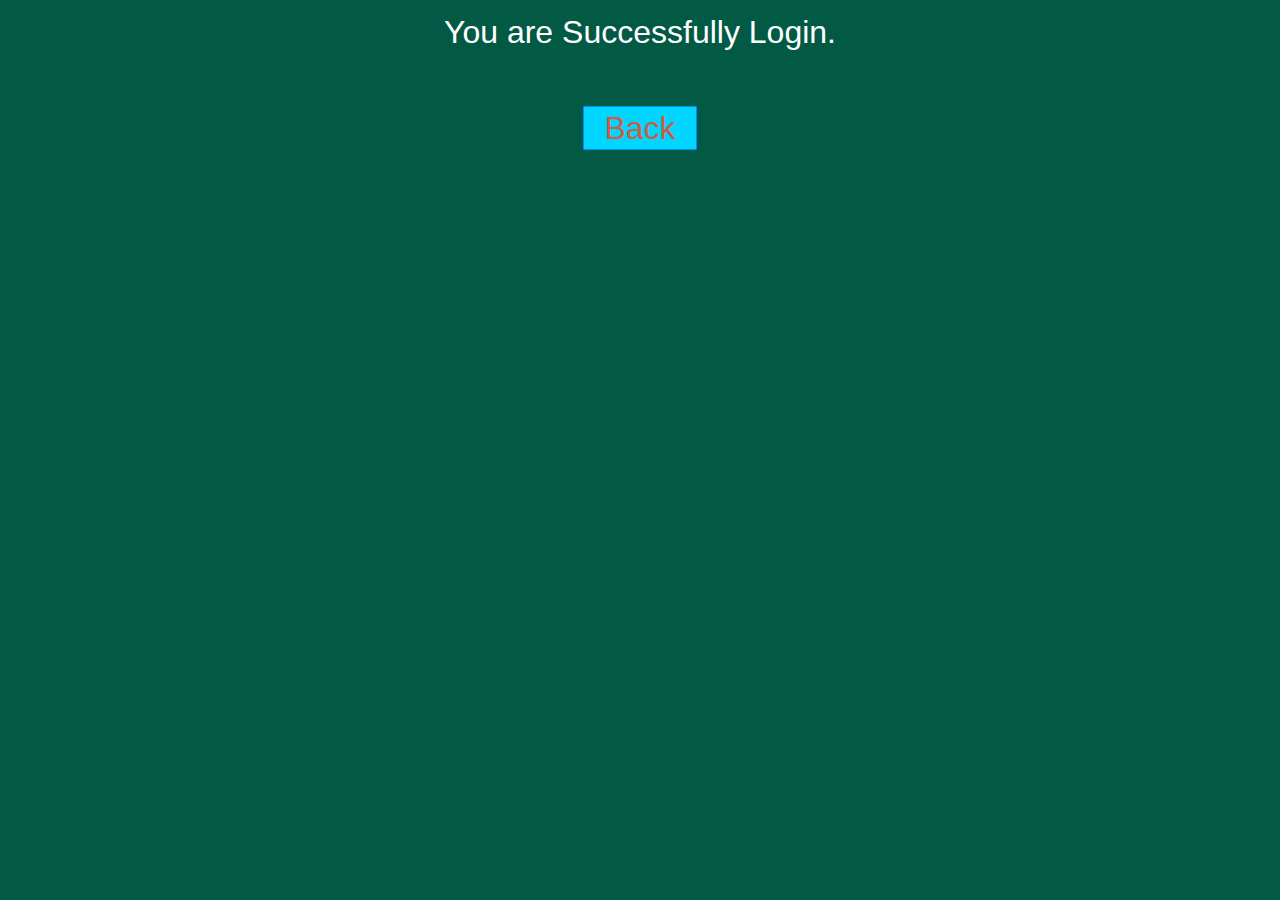
<file: New folder/Success.html>
<!DOCTYPE html>
<html>
  <head>
    <title>Successfully login</title>

	
	<!-- include css file here-->
    <link rel="stylesheet" href="css/style.css"/>
   
   <script type="text/javascript">
	
	var _gaq = _gaq || [];
	_gaq.push(['_setAccount', 'UA-43981329-1']);
	_gaq.push(['_trackPageview']);
	(function () {
	var ga = document.createElement('script');
	ga.type = 'text/javascript';
	ga.async = true;
	ga.src = ('https:' == document.location.protocol ? 'https://ssl' : 'http://www') + '.google-analytics.com/ga.js';

	var s = document.getElementsByTagName('script')[0];
	s.parentNode.insertBefore(ga, s);
	})();
	//]]>
	</script>
   
  </head>
<body>
<center>You are Successfully Login. </br></br> <a class="back" href="index.html">Back</a></center>
</body>
</html>
</file>
<file: New folder/css/style.css>
h2{
    background-color: #FEFFED;
    padding: 30px 35px;
    margin: -10px -50px;
    text-align:center;
    border-radius: 10px 10px 0 0;
   }
    
   hr{
    margin: 10px -50px;
    border: 0;
    border-top: 1px solid #ccc;
    margin-bottom: 40px;
   }
   header img{
   widows: 50%;
   border: 3px solid white;
   border-radius: 100px;
   }
   div.container{
    width: 900px;
    height: 610px;
    margin:35px auto;
    font-family: 'Raleway', sans-serif;
   }
    
   div.main{
    width: 300px;
    padding: 10px 50px 25px;
    border: 2px solid gray;
    border-radius: 10px;
    font-family: raleway;
    float:left;
    margin-top:50px;
   }
    
   input[type=text],input[type=password]{
    width: 100%;
    height: 40px;
    padding: 5px;
    margin-bottom: 25px;
    margin-top: 5px;
    border: 2px solid #ccc;
    color: #4f4f4f;
    font-size: 16px;
    border-radius: 5px;
   }
   
   
   label{
    color: #464646;
    text-shadow: 0 1px 0 #fff;
    font-size: 14px;
    font-weight: bold;
   }
   
   center{
    font-size:32px;
   }
   
   .note{
    color:red;
   }
    
   .valid{
    color:green;
   }
   
   .back{
    text-decoration: none;
    border: 1px solid rgb(0, 143, 255);
    background-color: rgb(0, 214, 255);
    padding: 3px 20px;
    border-radius: 2px;
    color: black;
   }
    
   input[type=button]{
    font-size: 16px;
    background: linear-gradient(#ffbc00 5%, #ffdd7f 100%);
    border: 1px solid #e5a900;
    color: #4E4D4B;
    font-weight: bold;
    cursor: pointer;
    width: 100%;
    border-radius: 5px;
    padding: 10px 0;
    outline:none;
   }
    
   input[type=button]:hover{
    background: linear-gradient(#ffdd7f 5%, #ffbc00 100%);
   }
   
   .fugo{
    float:right;
   }
   body{
       background-color: rgb(2, 90, 68);
       color: white;
       font-size: 87.5%; 
       /*Font Size is 14 */
       font-family: Arial, "Comic Sans Ms";
       line-height: 1.5;
       text-align: left;
   }
   form >p{
     color: black;
     font-size: 300%;
     text-transform: capitalize;
     border: 5px solid rgb(245, 243, 243);
     border-radius: 10%;
     text-align: center;
   }
   div.gallery {
       margin: 5px;
       border: 1px solid #ccc;
       float: left;
       width: 180px;
   }
   
   div.gallery:hover {
       border: 1px solid #777;
   }
   
   div.gallery img {
       width: 100%;
       height: auto;
   }
   #fix{
     clear: both;
   }
   div.desc {
       padding: 15px;
       text-align: center;
   }
   iframe{
     float: right;
   }
   a{
       text-decoration: none;
       color: white;
   }
   a:link, a:visited{
   color: #CF5C3F;
   }
   a:hover, a:active{
   background-color: #CF5C3F;
   color:#fff;
   }
   
   .body{
   margin: 0 auto;
   width: 70%;	 
   clear: both;
   }
   .mainheader img{
       width: 30%;
       height: auto;
       margin: 2% 0;
   }
   .mainheader nav{
   background-color: #666;
   height: 40px;
   line-height: 40px;
   border-radius: 5px;
   -moz-border-radius: 5px;
   -webkit-border-radius: 5px;
   }
   .mainheader nav ul {
   list-style-type: none;
   margin: 0 auto;
   }
   .mainheader nav ul li {
   list-style-type: none;
   margin: 0 auto;
   float: left;
   display: inline-block;
   }
   .mainheader nav a:link, .mainheader nav a:visited{
   color: #fff;
   
   padding: 10px 25px;
   height: 20px;
   }
   .mainheader nav a:hover, .mainheader nav a:active,
   .mainheader nav .active a:link, .mainHeader nav .active a:visited
   {
    background-color: #cf5c3F;
    text-shadow: none;
   }
   .mainheader nav ul li a{
       border-radius: 5px;
   -moz-border-radius: 5px;
   -webkit-border-radius: 5px;
   
   }
   .mainContent{
       line-height: 25px;
       border-radius: 5px;
   -moz-border-radius: 5px;
   -webkit-border-radius: 5px;
   
   }
   .Content{
       width: 70%;
       float: left;
       border-radius: 5px;
       -moz-border-radius: 5px;
   -webkit-border-radius: 5px;
   
   }
   .topContent{
       background-color: rgb(0,0,60);
   line-height: 25px;
   border-radius: 5px;
   -moz-border-radius: 5px;
   -webkit-border-radius: 5px;
   padding: 3% 5%;
   margin-top: 2%;
       
   
   }
   .bottomContent{
   background-color: rgb(0,0,60);
   line-height: 25px;
   border-radius: 5px;
   -moz-border-radius: 5px;
   -webkit-border-radius: 5px;
   padding: 3% 5%;
   margin-top: 2%;
       
   }
   .top-sidebar{
   width: 21%;
   float: left;
   background-color: #cab;
   border-radius: 5px;
   -moz-border-radius: 5px;
   -webkit-border-radius: 5px;
   
   padding: 2% 3%;
   
   margin: 2% 0 2% 3%;
   }
   .middle-sidebar{
   width: 21%;
   float: left;
   background-color: #cab;
   border-radius: 5px;
   -moz-border-radius: 5px;
   -webkit-border-radius: 5px;
   margin-left: 3%;
   padding: 2% 3%;
   margin-bottom: 2%;
   
   
   }
   .buttom-sidebar{
   width: 21%;
   float: left;
   background-color: #cab;
   border-radius: 5px;
   -moz-border-radius: 5px;
   -webkit-border-radius: 5px;
   margin-left: 3%;
   padding: 2% 3%;
   margin-bottom: 2%;
   }
   .mainFooter{
   width: 100%;
   float: left;
   border-radius: 5px;
   -moz-border-radius: 5px;
   -webkit-border-radius: 5px;
   background-color: #666;
   margin-top: 6%;
   margin-bottom: 2%;
   }
   .mainFooter p{
       width: 92%
       margin: 10px auto;
       color: #fff;
       padding: 2px;
       height: 40px;
       text-align: center;
   }
   #search{
       float: right;
   }
   #search input[type=text] {
       width: 100%;
       box-sizing: border-box;
       border: 2px solid #ccc;
       border-radius: 4px;
       font-size: 16px;
       background-color: white;
       background-image: url('../images/searchicon.png');
       background-position: 10px 10px; 
       background-repeat: no-repeat;
       padding: 10px 40px 12px 40px;
   }
   .post-info{
       font-style: italic;
       color: #999;
       font-size: 90%;
   }
   
   
   * {box-sizing:border-box}
   body {font-family: Verdana,sans-serif;}
   .iambrpslides {display:none}
   
   /* Slideshow container */
   .slideshow-container {
     max-width: 1000px;
     position: relative;
     margin: auto;
   }
   
   
   /* Number text (1/3 etc) */
   .numbertext {
     color: #f2f2f2;
     font-size: 12px;
     padding: 8px 12px;
     position: absolute;
     top: 0;
   }
   
   /* The dots/bullets/indicators */
   .dot {
     height: 13px;
     width: 13px;
     margin: 0 2px;
     background-color: #bbb;
     border-radius: 50%;
     display: inline-block;
     transition: background-color 0.6s ease;
   }
   
   .active {
     background-color: #717171;
   }
   
   /* Fading animation */
   .fade {
     -webkit-animation-name: fade;
     -webkit-animation-duration: 1.5s;
     animation-name: fade;
     animation-duration: 1.5s;
   }
   
   @-webkit-keyframes fade {
     from {opacity: .4} 
     to {opacity: 1}
   }
   
   @keyframes fade {
     from {opacity: .4} 
     to {opacity: 1}
   }
   
   /* On smaller screens, decrease text size */
   @media only screen and (max-width: 300px) {
     .text {font-size: 11px}
   
   }
   img{
       width: 100%;
       height: 350px;
   
   }
   .form-design{
    background-color: rgb(160, 117, 24);
    padding: 5%;
    border-radius: 50px;
   }
</file>
